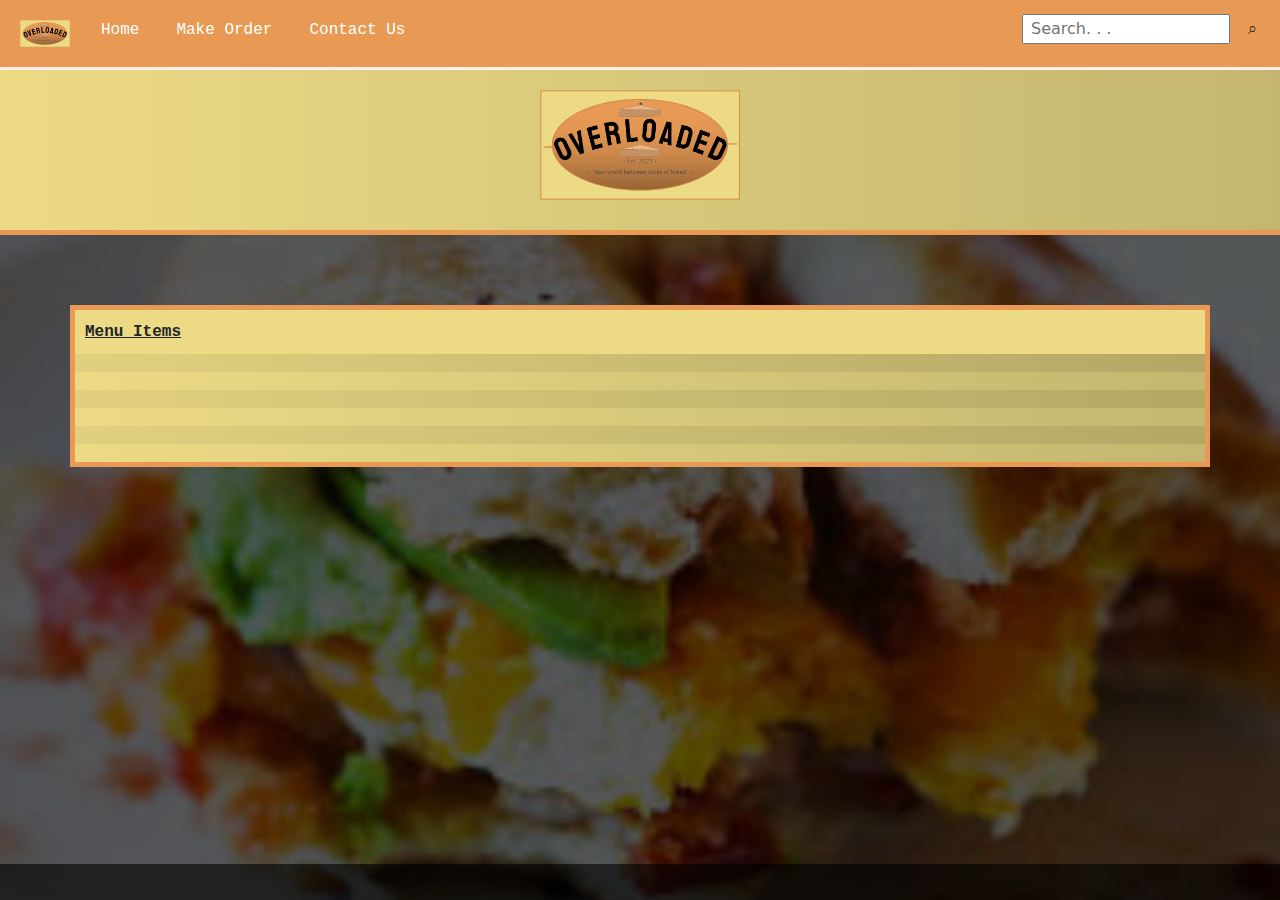
<file: index.html>
<!DOCTYPE html>
<html lang="en">
<head>
    <meta charset="UTF-8">
    <meta name="viewport" content="width=device-width, initial-scale=1.0">
    <title>Exercise 3</title>

    	<!-- SETUP BOOTSTAP: link to Bootstrap -->
	<link href="https://cdn.jsdelivr.net/npm/bootstrap@5.3.3/dist/css/bootstrap.min.css" rel="stylesheet" integrity="sha384-QWTKZyjpPEjISv5WaRU9OFeRpok6YctnYmDr5pNlyT2bRjXh0JMhjY6hW+ALEwIH" crossorigin="anonymous">

     <!-- link to Python -->
    <link rel="stylesheet" href="https://pyscript.net/releases/2025.7.3/core.css" />
    <script type="module" src="https://pyscript.net/releases/2025.7.3/core.js"></script>

    <!-- Add style -->
	<link rel="stylesheet" type="text/css" href="style.css">

    <!-- Animation-->
       <link rel="stylesheet" href="https://cdnjs.cloudflare.com/ajax/libs/animate.css/4.1.1/animate.min.css"/>
</head>
<body> 


    <div class="navb">
     <ul class="nav nav-pills mx-auto">
        <li class="nav-item ">
            <img src="overloadedlogo.png" class="logo1"> 
        </li>
        <li class="nav-item ">
          <a class="nav-link" href="index.html">Home</a>
        </li>
        <li class="nav-item ">
          <a class="nav-link" href="order.html" >Make Order</a>
        </li>
        <li class="nav-item ">
            <a class="nav-link" href="contact.html" >Contact Us</a>
        </li> 

        <form action="/search" method="get">
          <input type="search" class="search" placeholder=" Search. . ." name="query">
          <button type="submit" class="btn subtn">⌕</button>
        </form>
    </ul>
  </div>


    <!-- header -->

    <div class="container-fluid header">
    <div class="row">

        <div class="col-sm-4">
            
        </div>

        <div class="col-sm-4">

            <img src="overloadedlogo.png" alt="Logo" class="logo2">
            <h4 id="ownername" class="headertext"></h4>
            <p id="established" class="headertext"></p>

        </div>

        <div class="col-sm-4">
            
        </div>

    </div>
    </div>

    <!-- body -->

    <div class="container menubody">
    <div class="row">

        <table>
		    <thead>
				<tr>
					<th class="col-md-12 menutext">Menu Items</th>
				</tr>
			</thead>
			<tbody>
                <tr>
                    <td class="menudata">
                        <details>
                            <summary><p class="menutext" id="productname0"></p></summary>
                            <hr>
                            <div class="row">
                                <div class="col-md-4">
                                    <h5 class="menutext menuitem">Overloaded Signature Sandwich</h5>
                                    <p class="menutext">Our signature sandwich, loaded with all your favorite ingredients, and our signature sauce.</p>
                                    <p class="menutext price" id="price0"></p>
                                </div>
                                <div class="col-md-4">
                                    <img class="menuimg img-thumbnail rounded" src="overloadedsigsand.png" alt="sandwich-img">
                                </div>
                                <div class="col-md-4"></div>
                            </div>
                        </details>
                    </td>
                </tr>
                <tr>
                    <td class="menudata">
                        <details>
                            <summary><p class="menutext" id="productname1"></p></summary>
                            <hr>
                            <div class="row">
                                <div class="col-md-4">
                                    <h5 class="menutext menuitem">Loaded Fries</h5>
                                    <p class="menutext">Our signature fries loaded with cheese, bacon, our signature sauce, and more.</p>
                                    <p class="menutext price" id="price1"></p>
                                </div>
                                <div class="col-md-4">
                                    <img class="menuimg img-thumbnail rounded" src="loadedfries.png" alt="fries-img">
                                </div>
                                <div class="col-md-4"></div>
                            </div>
                        </details>
                    </td>
                </tr>
                <tr>
                    <td class="menudata">
                        <details>
                            <summary><p class="menutext" id="productname2"></p></summary>
                            <hr>
                            <div class="row">
                                <div class="col-md-4">
                                    <h5 class="menutext menuitem">Baked Macaroni</h5>
                                    <p class="menutext">Our original baked macaroni recipe, topped with cheesy bechamel sauce.</p>
                                    <p class="menutext price" id="price2"></p>
                                </div>
                                <div class="col-md-4">
                                    <img class="menuimg img-thumbnail rounded" src="bakedmac.png" alt="macaroni-img">
                                </div>
                                <div class="col-md-4"></div>
                            </div>
                        </details>
                    </td>
                </tr>
                <tr>
                    <td class="menudata">
                        <details>
                            <summary><p class="menutext" id="productname3"></p></summary>
                            <hr>
                            <div class="row">
                                <div class="col-md-4">
                                    <h5 class="menutext menuitem">Buffalo Chicken Wings</h5>
                                    <p class="menutext">Classic chicken wings with buffalo sauce, plus celery and blue cheese dressing.</p>
                                    <p class="menutext price" id="price3"></p>
                                </div>
                                <div class="col-md-4">
                                    <img class="menuimg img-thumbnail rounded" src="chickenwings.png" alt="chicken-img">
                                </div>
                                <div class="col-md-4"></div>
                            </div>
                        </details>
                    </td>
                </tr>
                <tr>
                    <td class="menudata">
                        <details>
                            <summary><p class="menutext" id="productname4"></p></summary>
                            <hr>
                            <div class="row">
                                <div class="col-md-4">
                                    <h5 class="menutext menuitem">Coke Float</h5>
                                    <p class="menutext">Classic coke float with homemade vanilla ice cream, and of course, a cherry on top.</p>
                                    <p class="menutext price" id="price4"></p>
                                </div>
                                <div class="col-md-4">
                                    <img class="menuimg img-thumbnail rounded" src="cokefloat.png" alt="coke-img">
                                </div>
                                <div class="col-md-4"></div>
                            </div>
                        </details>
                    </td>
                </tr>
                 <tr>
                    <td class="menudata">
                        <details>
                            <summary><p class="menutext" id="productname5"></p></summary>
                            <hr>
                            <div class="row">
                                <div class="col-md-4">
                                    <h5 class="menutext menuitem">Root Beer Float</h5>
                                    <p class="menutext">Classic root beer float with homemade vanilla ice cream, and of course, a cherry on top.</p>
                                    <p class="menutext price" id="price5"></p>
                                </div>
                                <div class="col-md-4">
                                    <img class="menuimg img-thumbnail rounded" src="rootbeerfloat.png" alt="rootbeer-img">
                                </div>
                                <div class="col-md-4"></div>
                            </div>
                        </details>
                    </td>
                </tr>
                
            </tbody>

		</table>

    </div>
    </div>

    <!-- footer-->

    <div class="container-fluid footer">
		<p id="footer"></p>
	</div>

    <!-- for pyscript-->

     <script type="py" src="main.py"></script>

</body>
</html>
</file>
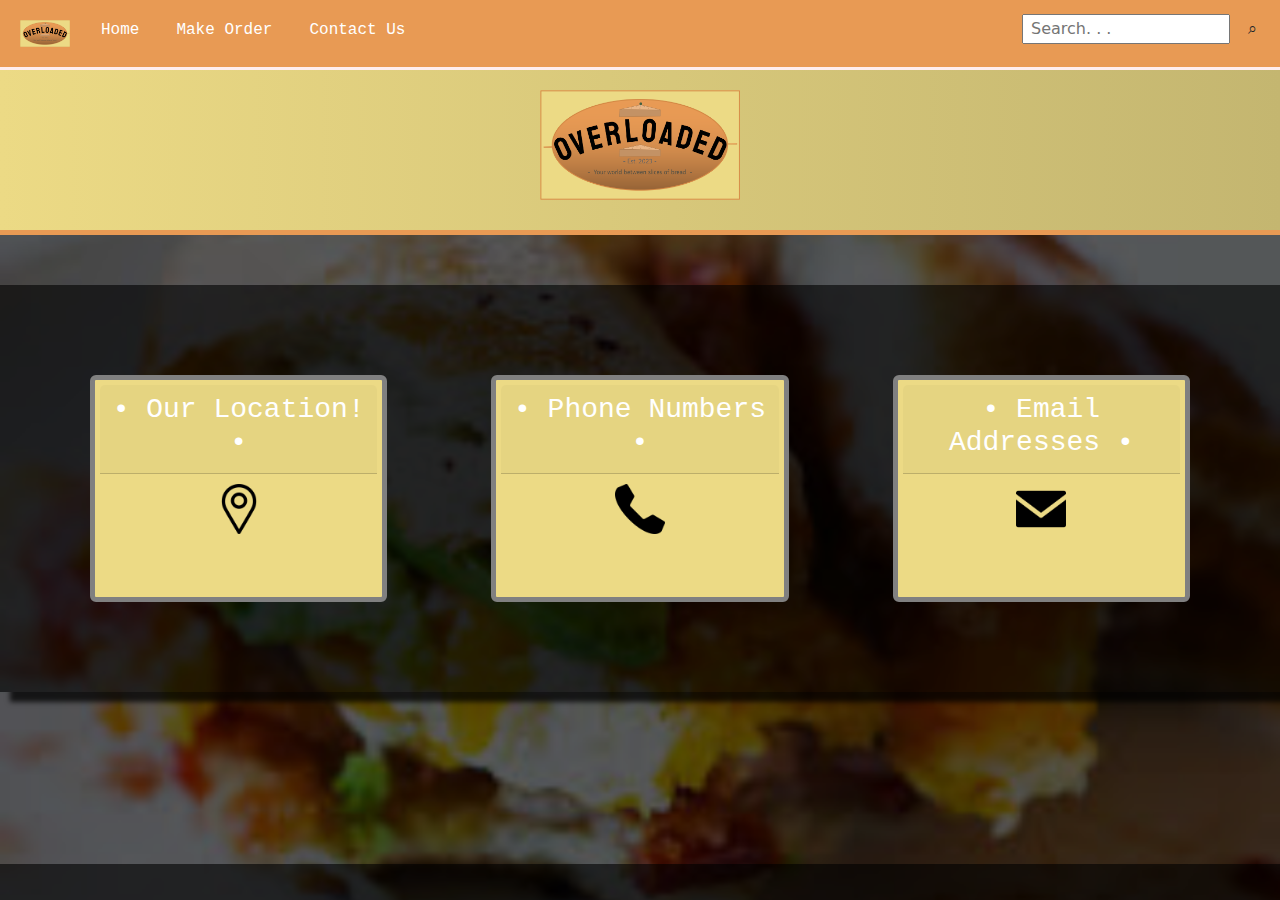
<file: contact.html>
<!DOCTYPE html>
<html lang="en">
<head>
    <meta charset="UTF-8">
    <meta name="viewport" content="width=device-width, initial-scale=1.0">
    <title>Exercise 3</title>

    	<!-- SETUP BOOTSTAP: link to Bootstrap -->
	<link href="https://cdn.jsdelivr.net/npm/bootstrap@5.3.3/dist/css/bootstrap.min.css" rel="stylesheet" integrity="sha384-QWTKZyjpPEjISv5WaRU9OFeRpok6YctnYmDr5pNlyT2bRjXh0JMhjY6hW+ALEwIH" crossorigin="anonymous">

     <!-- link to Python -->
    <link rel="stylesheet" href="https://pyscript.net/releases/2025.7.3/core.css" />
    <script type="module" src="https://pyscript.net/releases/2025.7.3/core.js"></script>

    <!-- Add style -->
	<link rel="stylesheet" type="text/css" href="style.css">

    <!-- Animation-->
       <link rel="stylesheet" href="https://cdnjs.cloudflare.com/ajax/libs/animate.css/4.1.1/animate.min.css"/>
</head>
<body> 


    <div class="navb">
     <ul class="nav nav-pills mx-auto">
        <li class="nav-item ">
            <img src="overloadedlogo.png" class="logo1"> 
        </li>
        <li class="nav-item ">
          <a class="nav-link" href="index.html">Home</a>
        </li>
        <li class="nav-item ">
          <a class="nav-link" href="order.html" >Make Order</a>
        </li>
        <li class="nav-item ">
            <a class="nav-link" href="contact.html" >Contact Us</a>
        </li> 

        <form action="/search" method="get">
          <input type="search" class="search" placeholder=" Search. . ." name="query">
          <button type="submit" class="btn subtn">⌕</button>
        </form>
    </ul>
  </div>


    <!-- header -->

    <div class="container-fluid header">
    <div class="row">

        <div class="col-sm-4">
            
        </div>

        <div class="col-sm-4">

            <img src="overloadedlogo.png" alt="Logo" class="logo2">
            <h4 id="ownername" class="headertext"></h4>
            <p id="established" class="headertext"></p>

        </div>

        <div class="col-sm-4">
            
        </div>

    </div>
    </div>

    <!-- body -->

    <div class="container-fluid contactbody">
    <div class="row">

        <div class="col-sm-4">
			<div class="card">
   				 <div class="card-header"><h3>• Our Location! •</h3></div>
   				 <img class="card-img-top mx-auto d-block" src="location.png" alt="location" style="width:75%">
   				 <div class="card-body">
                    <p class="card-info" id="businessaddress"></p>
                </div>

  			</div>
		</div>


		<div class="col-sm-4">
			<div class="card">
   				 <div class="card-header"><h3>• Phone Numbers •</h3></div>
   				 <img class="card-img-top mx-auto d-block" src="phone.png" alt="phone" style="width:75%">
   				 <div class="card-body">
                    <p class="card-info" id="phonenumber"></p>
                </div>

  			</div>
		</div>


		<div class="col-sm-4">
			<div class="card">
   				 <div class="card-header"><h3>• Email Addresses •</h3></div>
   				 <img class="card-img-top mx-auto d-block" src="mail.png" alt="email" style="width:75%">
   				 <div class="card-body">
                    <p class="card-info" id="businessemail"></p>
                </div>

  			</div>
		</div>

                            

    </div>
    </div>

    <!-- footer-->

    <div class="container-fluid footer">
		<p id="footer"></p>
	</div>

    <!-- for pyscript-->

     <script type="py" src="contact.py"></script>

</body>
</html>
</file>
<file: style.css>
body{
    background-image:url('sandwichbg.png');
    background-repeat: no-repeat;
	background-size: cover;
}

.navb {
	top: 0;
	position: fixed;
	background-color: #E89A54;
	width: 100%;
	padding: 10px;
	z-index: 9999;
    border-bottom: 3px solid rgb(255, 238, 238);
}

.logo1{
    width:50px;
    margin:10px;
}

.navb form {
	margin-left: auto;
}

.nav-item {
	border-radius: 20px;
	margin-right: 5px;
}

.nav-link {
	color:white !important;
	font-family: heiti sc, courier;
	font-weight: 200 !important;
}


.header{
    background-image: linear-gradient(to right, #ECDA85, #c4b670);
    border-bottom: 5px solid #E89A54;
    
}

.logo2{
    width:200px;
    margin-top:90px;
    margin-bottom:30px;
    display: block;
    margin-left: auto;
    margin-right: auto;
   
}

.headertext{
    text-align: center;
    font-family: heiti sc, courier;
    color: black;
}

.menuimg{
      width:200px;
    margin-top:30px;
    margin-bottom:30px;
}

.menubody{
     margin-top:70px;
     margin-bottom:70px;
}


.menutext{
    font-family: heiti sc, courier;
    margin-left:20px;
}

summary {
  list-style: none;
  margin-top:15px;
}

table{
	border:5px solid #E89A54;
}

tr:nth-child(even){
     background-image: linear-gradient(to right, #ECDA85, #c4b670);
}

tr:nth-child(odd){
     background-image: linear-gradient(to right, #e1d07f, #b4a766);
}

th{
    background-color:#ECDA85 !important;
    padding:10px;
     font-weight:bolder;
    text-decoration: underline;
}

.menuitem, .price {
    font-weight:bold;
    text-decoration: underline;
    font-family: 'courier';
}

details:hover {
    background-color: rgba(255, 255, 255, 0.1);
}

.footer {
    font-family: courier;
    text-align: center;
    color: white;
    background-color: rgba(0, 0, 0, .6);
    bottom: 0;
    position: fixed;
    width: 100%;
    height: 4%;
}

.contactbody{
	background-color:rgba(0, 0, 0, .6)
;
	padding:50px;
    margin-top:50px;
	margin-bottom:100px;
	box-shadow: 10px 10px 5px 0px rgba(0,0,0,0.75);
}

.card-header{
    font-family:heiti sc, courier;
	text-align:center;
	padding-bottom:5px;
	padding-left:5px;
	padding-right:5px;

}

.card-info{
	font-family:heiti sc;
	color:white;
	text-align:center;
}


.card-header{
	color:white;
}

.card{
	background-color:#ECDA85 ; 
	padding:5px;
	margin:40px;
	border:5px solid gray;
}

.card-img-top{
	width:50px !important;
    margin:10px;
}
</file>
